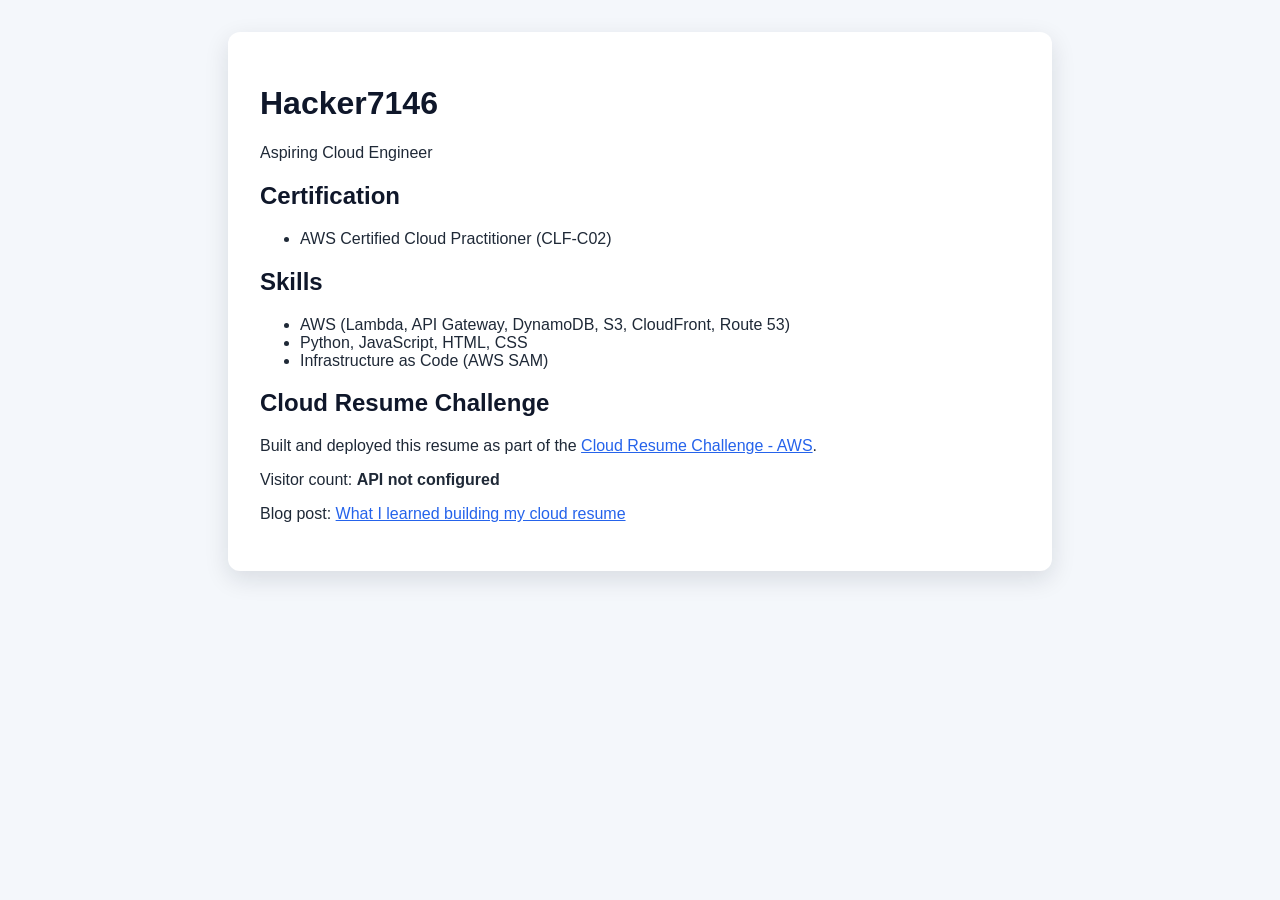
<file: frontend/index.html>
<!DOCTYPE html>
<html lang="en">
<head>
  <meta charset="UTF-8" />
  <meta name="viewport" content="width=device-width, initial-scale=1.0" />
  <title>Cloud Resume | Hacker7146</title>
  <link rel="stylesheet" href="style.css" />
</head>
<body>
  <main class="resume">
    <header>
      <h1>Hacker7146</h1>
      <p>Aspiring Cloud Engineer</p>
    </header>

    <section>
      <h2>Certification</h2>
      <ul>
        <li>AWS Certified Cloud Practitioner (CLF-C02)</li>
      </ul>
    </section>

    <section>
      <h2>Skills</h2>
      <ul>
        <li>AWS (Lambda, API Gateway, DynamoDB, S3, CloudFront, Route 53)</li>
        <li>Python, JavaScript, HTML, CSS</li>
        <li>Infrastructure as Code (AWS SAM)</li>
      </ul>
    </section>

    <section>
      <h2>Cloud Resume Challenge</h2>
      <p>
        Built and deployed this resume as part of the
        <a href="https://cloudresumechallenge.dev/docs/the-challenge/aws/" target="_blank" rel="noopener noreferrer">Cloud Resume Challenge - AWS</a>.
      </p>
      <p>
        Visitor count: <strong id="visitor-count">...</strong>
      </p>
      <p>
        Blog post: <a href="https://dev.to" target="_blank" rel="noopener noreferrer">What I learned building my cloud resume</a>
      </p>
    </section>
  </main>

  <script src="script.js"></script>
</body>
</html>
</file>
<file: frontend/style.css>
:root {
  color-scheme: light;
}

body {
  margin: 0;
  font-family: Arial, sans-serif;
  background: #f4f7fb;
  color: #1f2937;
}

.resume {
  max-width: 760px;
  margin: 2rem auto;
  background: #ffffff;
  border-radius: 12px;
  padding: 2rem;
  box-shadow: 0 8px 24px rgba(15, 23, 42, 0.12);
}

h1,
h2 {
  color: #0f172a;
}

a {
  color: #2563eb;
}
</file>
